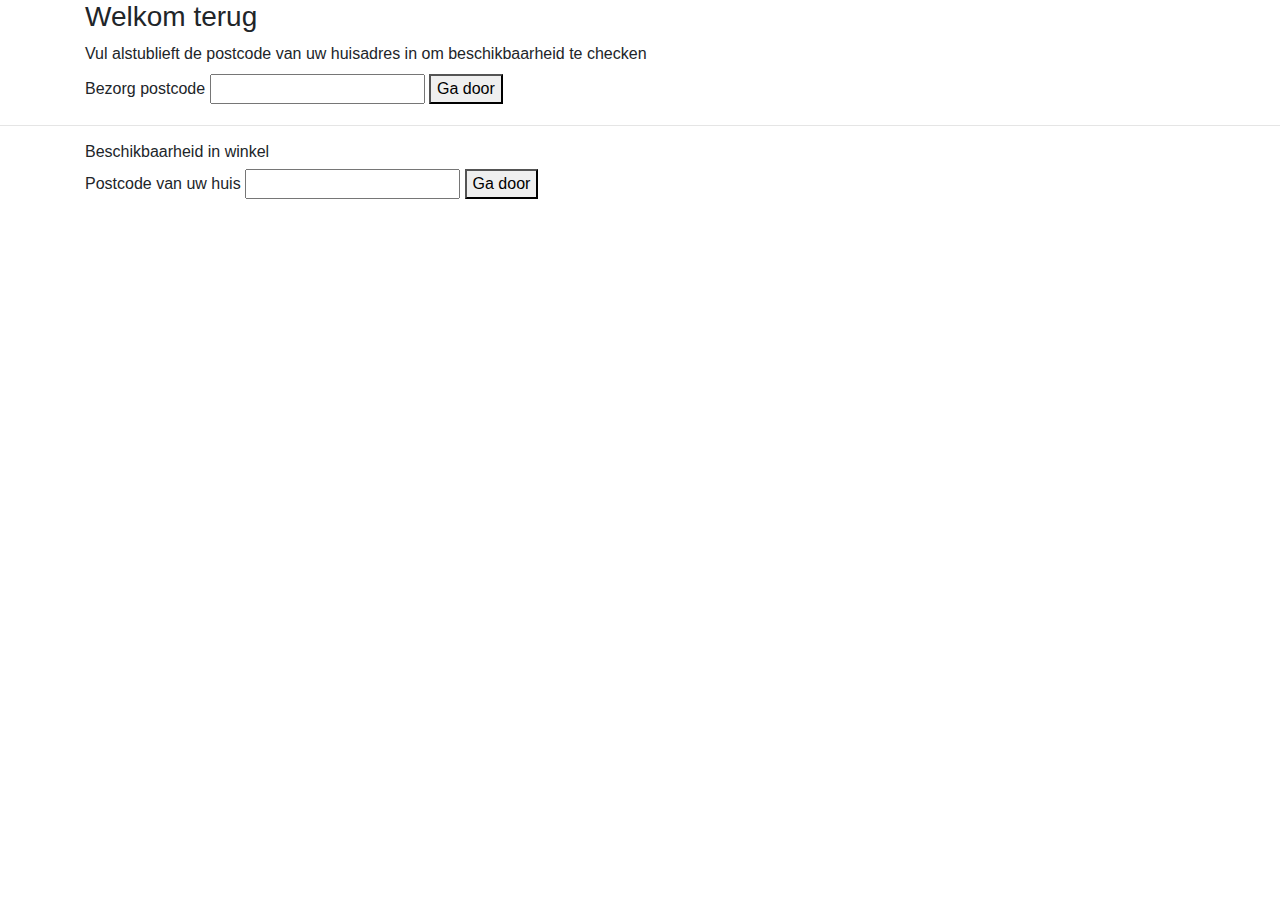
<file: index.html>
<!DOCTYPE html>
<html lang="en">

<head>
    <meta charset="UTF-8">
    <meta name="viewport" content="width=device-width, initial-scale=1.0">
    <meta http-equiv="X-UA-Compatible" content="ie=edge">
    <link rel="stylesheet" href="https://stackpath.bootstrapcdn.com/bootstrap/4.3.1/css/bootstrap.min.css"
        integrity="sha384-ggOyR0iXCbMQv3Xipma34MD+dH/1fQ784/j6cY/iJTQUOhcWr7x9JvoRxT2MZw1T" crossorigin="anonymous">
    <title>Inloggen</title>
</head>

<body>
    <div class="container">
        <h3>Welkom terug</h3>
        <form action="">
            <label for="">
                Vul alstublieft de postcode van uw huisadres in om beschikbaarheid te checken
            </label>
            <div>
                <label for="postcode1">
                    Bezorg postcode
                </label>
                <input type="text" name="" id="postcode1">
                <button>Ga door</button>
            </div>
        </form>
    </div>
    <hr>
    <div class="container">
        <h6>Beschikbaarheid in winkel</h6>
        <form action="">
            <div>
                <label for="postcode2">
                    Postcode van uw huis
                </label>
                <input type="text" name="" id="postcode2">
                <button>Ga door</button>
            </div>
        </form>
    </div>


</body>

</html>
</file>
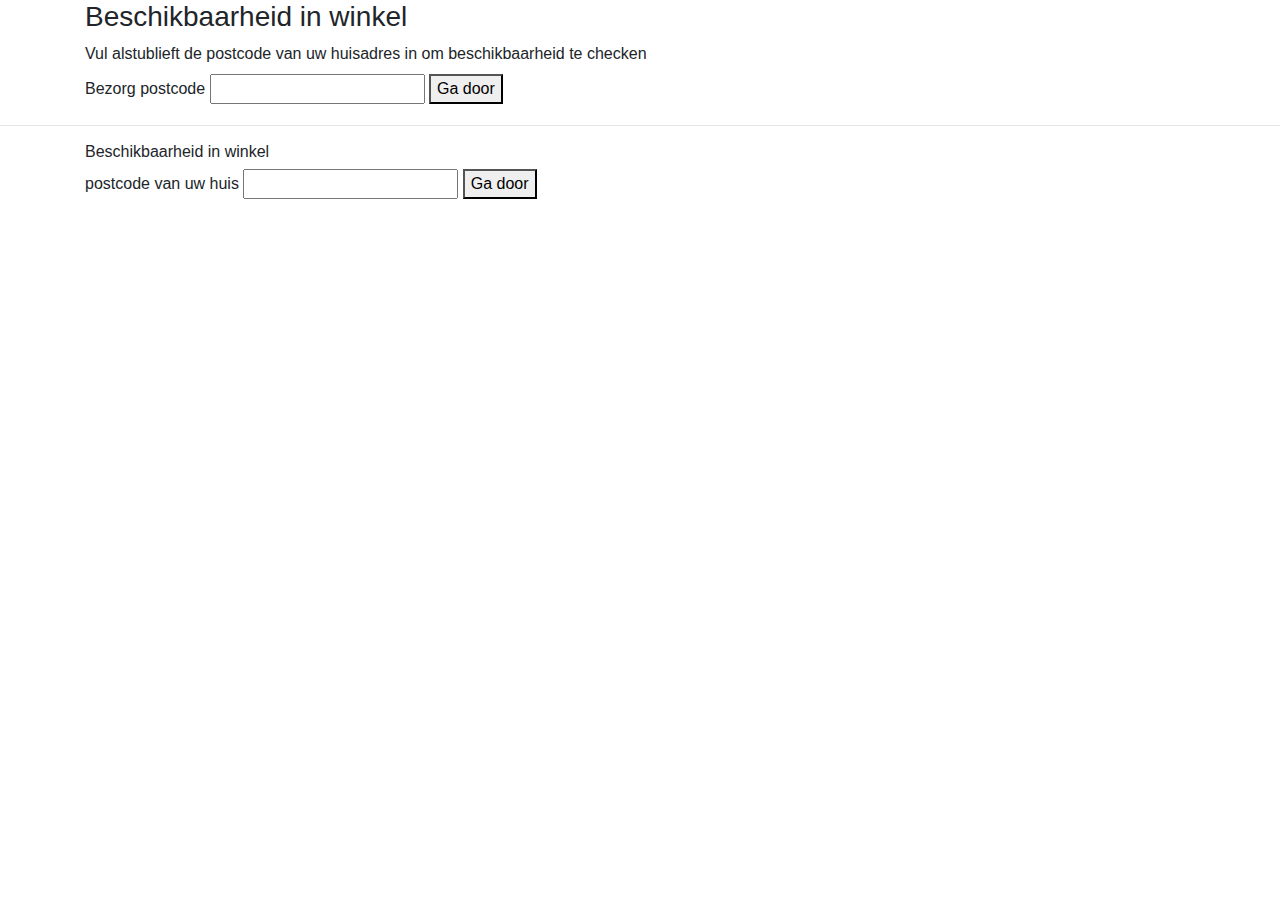
<file: voorbeeld.html>
<!DOCTYPE html>
<html lang="en">

<head>
    <meta charset="UTF-8">
    <meta name="viewport" content="width=device-width, initial-scale=1.0">
    <meta http-equiv="X-UA-Compatible" content="ie=edge">
    <link rel="stylesheet" href="https://stackpath.bootstrapcdn.com/bootstrap/4.3.1/css/bootstrap.min.css"
        integrity="sha384-ggOyR0iXCbMQv3Xipma34MD+dH/1fQ784/j6cY/iJTQUOhcWr7x9JvoRxT2MZw1T" crossorigin="anonymous">
    <title>Document</title>
</head>

<body>
    <div class="container">
        <h3>Beschikbaarheid in winkel</h3>
        <form action="">
            <label for="">
                Vul alstublieft de postcode van uw huisadres in om beschikbaarheid te checken
            </label>
            <div>
                <label for="postcode1">
                    Bezorg postcode
                </label>
                <input type="text" name="" id="postcode1">
                <button>Ga door</button>
            </div>
        </form>
    </div>
    <hr>
    <div class="container">
        <h6>Beschikbaarheid in winkel</h6>
        <form action="">
            <div>
                <label for="postcode2">
                    postcode van uw huis
                </label>
                <input type="text" name="" id="postcode2">
                <button>Ga door</button>
            </div>
        </form>
    </div>


</body>

</html>
</file>
